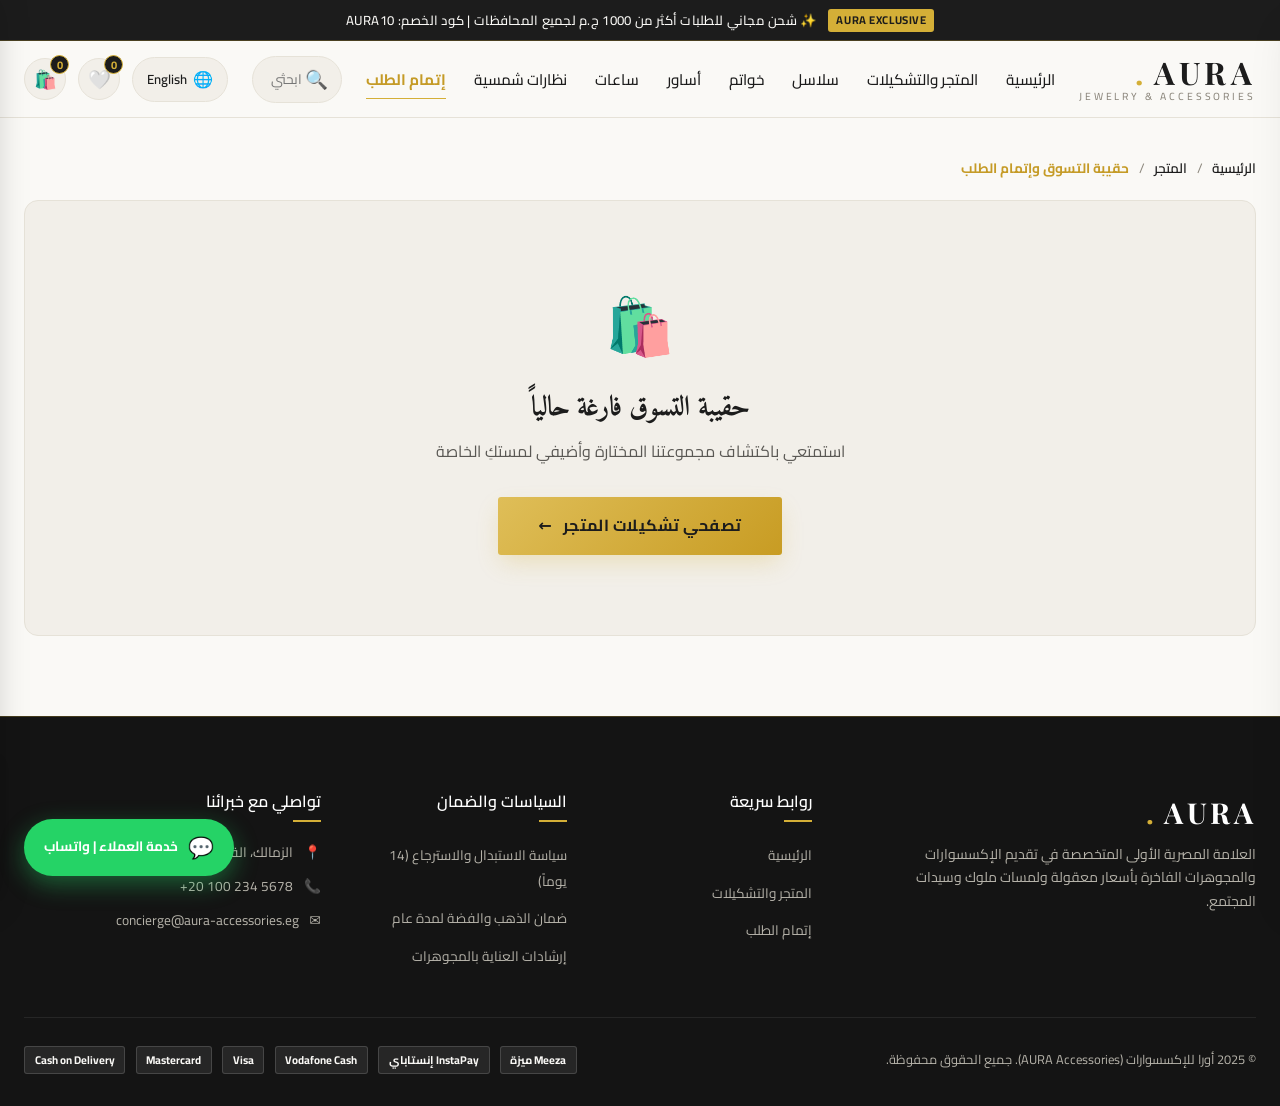
<file: checkout.html>
<!DOCTYPE html>
<html lang="ar" dir="rtl">
<head>
  <meta charset="UTF-8" />
  <meta name="viewport" content="width=device-width, initial-scale=1.0, maximum-scale=5.0" />
  <title>حقيبة التسوق وإتمام الطلب | AURA Accessories</title>
  
  <meta name="description" content="إتمام طلبك الفاخر من أورا للإكسسوارات والمجوهرات مع شحن سريع وتغليف ملكي مجاني لجميع محافظات مصر." />

  <!-- Preconnect to Google Fonts -->
  <link rel="preconnect" href="https://fonts.googleapis.com" />
  <link rel="preconnect" href="https://fonts.gstatic.com" crossorigin />
  <link href="https://fonts.googleapis.com/css2?family=Amiri:ital,wght@0,400;0,700;1,400&family=Cairo:wght@300;400;500;600;700;800&family=Inter:wght@400;500;600;700&family=Playfair+Display:ital,wght@0,500;0,600;0,700;1,400&display=swap" rel="stylesheet" />

  <!-- Main Luxury Stylesheet -->
  <link rel="stylesheet" href="style.css" />
</head>
<body dir="rtl" data-page="checkout">

  <!-- ========================================================================
       1. Top Announcement Bar
       ======================================================================== -->
  <div class="announcement-bar">
    <div class="container announcement-content">
      <span class="announcement-tag">AURA EXCLUSIVE</span>
      <span data-i18n="announcement">✨ شحن مجاني للطلبات أكثر من 1000 ج.م لجميع المحافظات | كود الخصم: AURA10</span>
    </div>
  </div>

  <!-- ========================================================================
       2. Sticky Luxury Header & Navigation
       ======================================================================== -->
  <header class="header-wrapper">
    <div class="container header-main">
      
      <button class="action-btn mobile-toggle" id="mobile-menu-btn" aria-label="Open Menu">
        <span>☰</span>
      </button>

      <!-- Brand Logo -->
      <a href="index.html" class="logo-container">
        <span class="logo-brand">AURA<span>.</span></span>
        <span class="logo-sub">JEWELRY & ACCESSORIES</span>
      </a>

      <!-- Desktop Navigation Categories -->
      <nav>
        <ul class="nav-categories">
          <li><a href="index.html" class="nav-link" data-i18n="navHome">الرئيسية</a></li>
          <li><a href="shop.html" class="nav-link" data-i18n="navCatalog">المتجر والتشكيلات</a></li>
          <li><a href="shop.html?cat=necklaces" class="nav-link" data-i18n="navNecklaces">سلاسل</a></li>
          <li><a href="shop.html?cat=rings" class="nav-link" data-i18n="navRings">خواتم</a></li>
          <li><a href="shop.html?cat=bracelets" class="nav-link" data-i18n="navBracelets">أساور</a></li>
          <li><a href="shop.html?cat=watches" class="nav-link" data-i18n="navWatches">ساعات</a></li>
          <li><a href="shop.html?cat=sunglasses" class="nav-link" data-i18n="navSunglasses">نظارات شمسية</a></li>
          <li><a href="checkout.html" class="nav-link active" data-i18n="navCheckout" style="color: var(--color-gold-hover); font-weight: 700;">إتمام الطلب</a></li>
        </ul>
      </nav>

      <!-- Search Bar -->
      <div class="header-search">
        <div class="search-input-wrap">
          <input 
            type="text" 
            id="header-search-input" 
            class="search-input" 
            placeholder="ابحثي عن قطعة أحلامك..." 
            data-i18n-placeholder="searchPlaceholder" 
            autocomplete="off" 
          />
          <span class="search-icon">🔍</span>
        </div>
        <div class="search-results-dropdown" id="search-results-dropdown"></div>
      </div>

      <!-- Action Utilities -->
      <div class="header-actions">
        <button class="lang-switcher" id="lang-switch-btn" title="Toggle Language">
          <span class="lang-flag">🌐</span>
          <span id="lang-btn-text">English</span>
        </button>

        <button class="action-btn" id="wishlist-trigger-btn" title="قائمة أمنياتكِ">
          <span>🤍</span>
          <span class="badge-counter" id="wishlist-counter">0</span>
        </button>

        <button class="action-btn" id="cart-trigger-btn" title="حقيبة التسوق">
          <span>🛍️</span>
          <span class="badge-counter" id="cart-counter">0</span>
        </button>
      </div>

    </div>
  </header>

  <!-- Mobile Navigation Drawer -->
  <aside class="mobile-nav-drawer" id="mobile-nav-drawer">
    <div class="mobile-nav-header">
      <div class="logo-brand">AURA<span>.</span></div>
      <button class="close-btn" id="mobile-nav-close">✕</button>
    </div>
    
    <div class="search-input-wrap" style="width: 100%;">
      <input type="text" id="mobile-search-input" class="search-input" placeholder="ابحثي عن قطعة أحلامك..." />
      <span class="search-icon">🔍</span>
    </div>

    <ul class="mobile-nav-list">
      <li><a href="index.html" class="mobile-nav-link" data-i18n="navHome">الرئيسية <span>←</span></a></li>
      <li><a href="shop.html" class="mobile-nav-link" data-i18n="navCatalog">المتجر والتشكيلات <span>←</span></a></li>
      <li><a href="shop.html?cat=necklaces" class="mobile-nav-link" data-i18n="navNecklaces">سلاسل <span>←</span></a></li>
      <li><a href="shop.html?cat=rings" class="mobile-nav-link" data-i18n="navRings">خواتم <span>←</span></a></li>
      <li><a href="shop.html?cat=bracelets" class="mobile-nav-link" data-i18n="navBracelets">أساور <span>←</span></a></li>
      <li><a href="shop.html?cat=watches" class="mobile-nav-link" data-i18n="navWatches">ساعات <span>←</span></a></li>
      <li><a href="shop.html?cat=sunglasses" class="mobile-nav-link" data-i18n="navSunglasses">نظارات شمسية <span>←</span></a></li>
      <li><a href="checkout.html" class="mobile-nav-link" data-i18n="navCheckout" style="color: var(--color-gold-hover); font-weight: 700;">إتمام الطلب <span>←</span></a></li>
    </ul>

    <div style="margin-top: auto; padding-top: 1.5rem; border-top: 1px solid var(--color-sand-border);">
      <button class="btn-primary" id="mobile-cart-trigger" style="width: 100%; justify-content: center;">
        <span>🛍️ حقيبة التسوق (<span id="mobile-cart-counter">0</span>)</span>
      </button>
    </div>
  </aside>

  <!-- ========================================================================
       3. Main Checkout Page Container
       ======================================================================== -->
  <main class="container" style="padding-top: 2.5rem; padding-bottom: 5rem;" id="full-checkout-page">
    
    <!-- Breadcrumb -->
    <nav style="font-size: 0.85rem; color: var(--color-charcoal-light); margin-bottom: 1.25rem;">
      <a href="index.html" style="color: var(--color-charcoal); font-weight: 600;">الرئيسية</a>
      <span style="margin: 0 0.4rem;">/</span>
      <a href="shop.html" style="color: var(--color-charcoal); font-weight: 600;">المتجر</a>
      <span style="margin: 0 0.4rem;">/</span>
      <span style="color: var(--color-gold-hover); font-weight: 700;">حقيبة التسوق وإتمام الطلب</span>
    </nav>

    <!-- Empty State -->
    <div id="checkout-empty-state" style="display: none; text-align: center; padding: 5rem 1rem; background: var(--color-surface-card); border-radius: var(--radius-lg); border: 1px solid var(--color-sand-border);">
      <div style="font-size: 3.5rem; margin-bottom: 1rem;">🛍️</div>
      <h2 class="heading-serif" style="font-size: 1.75rem; margin-bottom: 0.5rem;" data-i18n="cartEmpty">حقيبة التسوق فارغة حالياً</h2>
      <p style="color: var(--color-charcoal-muted); margin-bottom: 2rem;" data-i18n="cartEmptyDesc">استمتعي باكتشاف مجموعتنا المختارة وأضيفي لمستكِ الخاصة</p>
      <a href="shop.html" class="btn-primary" style="padding: 1rem 2.5rem; font-size: 1rem; text-decoration: none;">
        <span>تصفحي تشكيلات المتجر</span>
        <span>←</span>
      </a>
    </div>

    <!-- Active Checkout Grid -->
    <div id="checkout-content-grid" style="display: grid; grid-template-columns: 1fr 380px; gap: 2.5rem; align-items: start;">
      
      <!-- Left Column: Cart Items Table + Delivery & Payment Form -->
      <div>
        
        <!-- Cart Items Box -->
        <div style="background: var(--color-surface-white); border: 1px solid var(--color-sand-border); border-radius: var(--radius-md); padding: 1.75rem; margin-bottom: 2rem; box-shadow: var(--shadow-sm);">
          <div style="display: flex; justify-content: space-between; align-items: center; margin-bottom: 1.25rem; border-bottom: 1px solid var(--color-sand-border); padding-bottom: 0.75rem;">
            <h3 class="heading-serif" style="font-size: 1.35rem; color: var(--color-charcoal);">1. مراجعة محتويات حقيبة التسوق</h3>
            <a href="shop.html" style="font-size: 0.85rem; color: var(--color-gold-hover); font-weight: 600; text-decoration: underline;">+ إضافة قطع أخرى</a>
          </div>

          <table style="width: 100%; border-collapse: collapse;">
            <thead>
              <tr style="border-bottom: 1px solid var(--color-sand-border); font-size: 0.8rem; color: var(--color-charcoal-light);">
                <th style="text-align: start; padding-bottom: 0.5rem;">القطعة</th>
                <th style="text-align: center; padding-bottom: 0.5rem;">الكمية</th>
                <th style="text-align: end; padding-bottom: 0.5rem;">الإجمالي</th>
                <th style="text-align: end; padding-bottom: 0.5rem;"></th>
              </tr>
            </thead>
            <tbody id="checkout-table-body">
              <!-- Rendered dynamically by app.js -->
            </tbody>
          </table>

          <!-- Promo Code Form Inside Checkout -->
          <div style="margin-top: 1.5rem; padding-top: 1.25rem; border-top: 1px dashed var(--color-sand-border); display: flex; gap: 0.65rem; max-width: 420px;">
            <input 
              type="text" 
              id="page-promo-input" 
              class="promo-input" 
              placeholder="كود الخصم (AURA10)" 
              data-i18n-placeholder="promoCodePlaceholder" 
              style="padding: 0.65rem 1rem;"
            />
            <button class="promo-apply-btn" id="page-apply-promo-btn" style="padding: 0.65rem 1.5rem;">تطبيق</button>
          </div>
        </div>

        <!-- Form: Delivery Information -->
        <form id="page-checkout-form" style="background: var(--color-surface-white); border: 1px solid var(--color-sand-border); border-radius: var(--radius-md); padding: 2rem; box-shadow: var(--shadow-sm);">
          
          <h3 class="heading-serif" style="font-size: 1.35rem; color: var(--color-charcoal); margin-bottom: 1.25rem; border-bottom: 1px solid var(--color-sand-border); padding-bottom: 0.75rem;">
            2. عنوان التوصيل وبيانات المستلم (في مصر)
          </h3>

          <div style="display: grid; grid-template-columns: 1fr 1fr; gap: 1rem; margin-bottom: 1rem;">
            <div class="form-group">
              <label class="form-label" data-i18n="fullNameLabel">الاسم ثلاثي *</label>
              <input type="text" id="page-checkout-name" class="form-input" placeholder="مثال: نورا أحمد حسن" required />
            </div>

            <div class="form-group">
              <label class="form-label" data-i18n="phoneLabel">رقم الهاتف المحمول (واتساب) *</label>
              <input type="tel" id="page-checkout-phone" class="form-input" placeholder="010XXXXXXXX أو 011 / 012 / 015" required />
            </div>
          </div>

          <div class="form-group">
            <label class="form-label" data-i18n="governorateLabel">المحافظة (حساب رسوم وموعد الشحن التلقائي) *</label>
            <select id="page-checkout-governorate" class="form-select" required>
              <!-- Dynamic Governorates -->
            </select>
          </div>

          <div class="form-group">
            <label class="form-label" data-i18n="addressLabel">العنوان بالتفصيل *</label>
            <textarea id="page-checkout-address" class="form-textarea" placeholder="اسم المنطقة أو الحي، اسم الشارع، رقم العمارة، رقم الشقة أو الطابق، وأقرب علامة مميزة" required></textarea>
          </div>

          <!-- Royal Gift Packaging Box -->
          <div style="background: var(--color-surface-card); padding: 1.25rem; border-radius: var(--radius-sm); border: 1px solid var(--color-sand-border); margin: 1.5rem 0;">
            <h4 class="checkout-step-title" style="margin-bottom: 0.5rem;">
              <span>🎁</span> تغليف الهدايا الملكي المجاني
            </h4>
            <label style="display: flex; align-items: center; gap: 0.65rem; font-size: 0.9rem; font-weight: 600; cursor: pointer;">
              <input type="checkbox" id="page-checkout-gift-box" checked style="accent-color: var(--color-gold);" />
              <span>أريد تغليف هدايا ملكي مجاناً في كيس أورا المخملي مع بطاقة إهداء</span>
            </label>
            <div style="margin-top: 0.75rem;">
              <input type="text" id="page-checkout-gift-msg" class="form-input" placeholder="رسالة الإهداء (تُكتب بخط عربي يدوي راقٍ)..." />
            </div>
          </div>

          <!-- Payment Methods -->
          <h3 class="heading-serif" style="font-size: 1.35rem; color: var(--color-charcoal); margin: 1.5rem 0 1rem; border-bottom: 1px solid var(--color-sand-border); padding-bottom: 0.75rem;">
            3. طريقة الدفع المفضلة
          </h3>

          <div class="payment-methods-grid">
            <div class="payment-method-card active">
              <input type="radio" name="paymentMethod" value="cod" class="payment-radio" checked />
              <div class="payment-info">
                <h5 data-i18n="paymentCod">الدفع عند الاستلام (Cash on Delivery)</h5>
                <p data-i18n="paymentCodDesc">ادفعي نقداً لمندوب الشحن عند استلام وفحص طلبيتكِ بعناية</p>
              </div>
            </div>

            <div class="payment-method-card">
              <input type="radio" name="paymentMethod" value="instapay" class="payment-radio" />
              <div class="payment-info">
                <h5 data-i18n="paymentInstapay">إنستاباي / فودافون كاش (InstaPay / E-Wallet)</h5>
                <p data-i18n="paymentInstapayDesc">تحويل فوري بدون رسوم لحساب أورا المعتمد: aura@instapay أو 01012345678</p>
              </div>
            </div>

            <div class="payment-method-card">
              <input type="radio" name="paymentMethod" value="card" class="payment-radio" />
              <div class="payment-info">
                <h5 data-i18n="paymentCard">بطاقة بنكية (Visa / MasterCard / ميزة)</h5>
                <p data-i18n="paymentCardDesc">دفع مشفر وآمن بالكامل يدعم جميع البنوك المصرية</p>
              </div>
            </div>
          </div>

          <!-- Submit Order Button -->
          <button type="submit" class="btn-primary" style="width: 100%; margin-top: 2rem; padding: 1.1rem; font-size: 1.1rem; justify-content: center;">
            <span>👑</span>
            <span>تأكيد الطلب الفاخر الآن</span>
          </button>
        </form>

      </div>

      <!-- Right Column: Order Financial Summary -->
      <div>
        <div style="background: var(--color-surface-white); border: 1px solid var(--color-sand-border); border-radius: var(--radius-md); padding: 1.75rem; box-shadow: var(--shadow-sm); position: sticky; top: 100px;">
          <h4 class="heading-serif" style="font-size: 1.25rem; margin-bottom: 1.25rem; padding-bottom: 0.5rem; border-bottom: 1px solid var(--color-sand-border);">
            ملخص الحساب
          </h4>

          <div class="totals-row">
            <span data-i18n="subtotal">المجموع الفرعي:</span>
            <span id="page-checkout-subtotal">0 ج.م</span>
          </div>

          <div class="totals-row" id="page-checkout-discount-row" style="display: none; color: var(--color-success); font-weight: 600;">
            <span data-i18n="discount">خصم الكوبون:</span>
            <span id="page-checkout-discount">-0 ج.م</span>
          </div>

          <div class="totals-row">
            <span data-i18n="shipping">رسوم التوصيل للمحافظة:</span>
            <span id="page-checkout-shipping">45 ج.م</span>
          </div>

          <div class="totals-row final" style="font-size: 1.35rem; margin-top: 1rem;">
            <span data-i18n="total">الإجمالي النهائي:</span>
            <span id="page-checkout-total" style="color: var(--color-gold-hover);">0 ج.م</span>
          </div>

          <!-- Trust Badges List -->
          <div style="margin-top: 2rem; padding-top: 1.5rem; border-top: 1px solid var(--color-sand-border); display: flex; flex-direction: column; gap: 0.85rem; font-size: 0.8rem; color: var(--color-charcoal-muted);">
            <div style="display: flex; align-items: center; gap: 0.5rem;">
              <span>🛡️</span>
              <span>ضمان شامل ضد تغير اللون والعيوب لمدة عام كامل</span>
            </div>
            <div style="display: flex; align-items: center; gap: 0.5rem;">
              <span>🔄</span>
              <span>استرجاع واستبدال مجاني خلال 14 يوماً وفق القانون المصري</span>
            </div>
            <div style="display: flex; align-items: center; gap: 0.5rem;">
              <span>🔒</span>
              <span>حماية وتشفير تام لكافة بياناتك ومعلوماتك الشخصية</span>
            </div>
          </div>
        </div>
      </div>

    </div>

  </main>

  <!-- ========================================================================
       4. Footer
       ======================================================================== -->
  <footer class="footer-main">
    <div class="container">
      <div class="footer-grid">
        <div class="footer-brand">
          <h3 class="logo-brand">AURA<span>.</span></h3>
          <p data-i18n="footerBrandDesc">
            العلامة المصرية الأولى المتخصصة في تقديم الإكسسوارات والمجوهرات الفاخرة بأسعار معقولة ولمسات ملوك وسيدات المجتمع.
          </p>
        </div>

        <div class="footer-col">
          <h4 data-i18n="footerQuickLinks">روابط سريعة</h4>
          <ul class="footer-links">
            <li><a href="index.html" data-i18n="navHome">الصفحة الرئيسية</a></li>
            <li><a href="shop.html" data-i18n="navCatalog">المتجر والتشكيلات</a></li>
            <li><a href="checkout.html" data-i18n="navCheckout">إتمام الطلب والدفع</a></li>
          </ul>
        </div>

        <div class="footer-col">
          <h4 data-i18n="footerPolicies">السياسات والضمان</h4>
          <ul class="footer-links">
            <li><a href="#">سياسة الاستبدال والاسترجاع (14 يوماً)</a></li>
            <li><a href="#">ضمان الذهب والفضة لمدة عام</a></li>
            <li><a href="#">إرشادات العناية بالمجوهرات</a></li>
          </ul>
        </div>

        <div class="footer-col">
          <h4 data-i18n="footerContact">تواصلي مع خبرائنا</h4>
          <div class="footer-contact-item">
            <span>📍</span>
            <span data-i18n="footerAddress">الزمالك، القاهرة، جمهورية مصر العربية</span>
          </div>
          <div class="footer-contact-item">
            <span>📞</span>
            <span dir="ltr" data-i18n="footerPhone">+20 100 234 5678</span>
          </div>
          <div class="footer-contact-item">
            <span>✉️</span>
            <span data-i18n="footerEmail">concierge@aura-accessories.eg</span>
          </div>
        </div>
      </div>

      <div class="footer-bottom">
        <p data-i18n="footerCopyright">© 2025 أورا للإكسسوارات (AURA Accessories). جميع الحقوق محفوظة.</p>
        <div class="payment-badges-row">
          <span class="pay-badge">Meeza ميزة</span>
          <span class="pay-badge">InstaPay إنستاباي</span>
          <span class="pay-badge">Vodafone Cash</span>
          <span class="pay-badge">Visa</span>
          <span class="pay-badge">Mastercard</span>
          <span class="pay-badge">Cash on Delivery</span>
        </div>
      </div>
    </div>
  </footer>

  <!-- Universal Backdrops and Drawer -->
  <aside class="cart-drawer" id="cart-drawer" aria-label="Shopping Cart">
    <div class="cart-header">
      <h3 class="cart-title">
        <span>🛍️</span>
        <span data-i18n="cartTitle">حقيبة التسوق</span>
      </h3>
      <button class="close-btn" id="cart-close-btn" aria-label="Close cart">✕</button>
    </div>
    <div class="free-shipping-bar">
      <div class="shipping-msg" id="free-shipping-msg">أنتِ على بعد 250 ج.م من الشحن المجاني!</div>
      <div class="progress-track"><div class="progress-fill" id="free-shipping-progress" style="width: 60%;"></div></div>
    </div>
    <div class="cart-items-body" id="cart-items-body"></div>
    <div class="cart-footer">
      <div class="totals-row"><span data-i18n="total">الإجمالي:</span><span id="cart-total">0 ج.م</span></div>
      <a href="checkout.html" class="btn-checkout-drawer" style="text-decoration: none;"><span>🔒</span><span>إتمام الطلب</span></a>
    </div>
  </aside>
  
  <div class="drawer-backdrop" id="drawer-backdrop"></div>
  <div class="drawer-backdrop" id="modal-backdrop"></div>

  <!-- Floating WhatsApp & Notifications -->
  <a 
    href="https://wa.me/201002345678?text=مرحباً%20أورا%20للإكسسوارات،%20أود%20المساعدة%20في%20إتمام%20الطلب" 
    target="_blank" 
    class="floating-whatsapp" 
    id="whatsapp-concierge" 
    aria-label="WhatsApp Concierge"
  >
    <span style="font-size: 1.3rem;">💬</span>
    <span data-i18n="conciergeBtn">خدمة العملاء | واتساب</span>
  </a>

  <div class="toast-container" id="toast-container"></div>

  <!-- Scripts -->
  <script src="data.js"></script>
  <script src="app.js"></script>

</body>
</html>
</file>
<file: style.css>
/* ==========================================================================
   AURA Accessories (أورا للإكسسوارات) - Luxury E-Commerce Design System
   Color Palette: Warm Off-White (#FAF9F6), Deep Charcoal (#1C1C1C), 
   Champagne Gold (#D4AF37), Soft Beige (#F2EFE9), Muted Sand (#E6E2D8)
   ========================================================================== */

:root {
  --color-canvas: #FAF9F6;
  --color-canvas-rgb: 250, 249, 246;
  --color-surface-card: #F2EFE9;
  --color-surface-hover: #EBE7DF;
  --color-surface-container: #EFEEEB;
  --color-surface-white: #FFFFFF;
  
  --color-charcoal: #1C1C1C;
  --color-charcoal-muted: #5A5854;
  --color-charcoal-light: #8C877D;
  
  --color-gold: #D4AF37;
  --color-gold-hover: #C59B27;
  --color-gold-soft: #F5ECCE;
  --color-gold-glow: rgba(212, 175, 55, 0.25);
  --color-gold-gradient: linear-gradient(135deg, #DFBE58 0%, #C89C23 100%);
  
  --color-sand-border: #E6E2D8;
  --color-sand-light: #F7F5F0;
  
  --color-success: #2E7D32;
  --color-danger: #C62828;
  
  --font-serif-ar: 'Amiri', 'Playfair Display', serif;
  --font-serif-en: 'Playfair Display', Georgia, serif;
  --font-sans-ar: 'Cairo', system-ui, sans-serif;
  --font-sans-en: 'Inter', system-ui, sans-serif;
  
  --shadow-sm: 0 2px 8px rgba(28, 28, 28, 0.04);
  --shadow-md: 0 8px 24px -4px rgba(28, 28, 28, 0.06), 0 2px 6px -1px rgba(28, 28, 28, 0.02);
  --shadow-lg: 0 20px 40px -8px rgba(28, 28, 28, 0.08), 0 4px 12px -2px rgba(28, 28, 28, 0.03);
  --shadow-gold: 0 10px 25px -4px rgba(212, 175, 55, 0.28);
  
  --radius-xs: 3px;
  --radius-sm: 5px;
  --radius-md: 8px;
  --radius-lg: 14px;
  --radius-full: 9999px;
  
  --transition-fast: 0.2s cubic-bezier(0.16, 1, 0.3, 1);
  --transition-smooth: 0.35s cubic-bezier(0.16, 1, 0.3, 1);
  --transition-slow: 0.6s cubic-bezier(0.16, 1, 0.3, 1);
  
  --max-width: 1380px;
}

/* Base Styles & Resets */
*, *::before, *::after {
  box-sizing: border-box;
  margin: 0;
  padding: 0;
}

html {
  scroll-behavior: smooth;
  font-size: 16px;
  -webkit-text-size-adjust: 100%;
}

body {
  background-color: var(--color-canvas);
  color: var(--color-charcoal);
  min-height: 100vh;
  line-height: 1.6;
  overflow-x: hidden;
  position: relative;
  transition: background-color var(--transition-smooth);
}

/* Typography per Direction */
body[dir="rtl"] {
  font-family: var(--font-sans-ar);
}

body[dir="ltr"] {
  font-family: var(--font-sans-en);
}

.heading-serif {
  letter-spacing: -0.015em;
}

body[dir="rtl"] .heading-serif {
  font-family: var(--font-serif-ar);
  font-weight: 700;
}

body[dir="ltr"] .heading-serif {
  font-family: var(--font-serif-en);
  font-weight: 600;
}

a {
  color: inherit;
  text-decoration: none;
  transition: color var(--transition-fast);
}

button {
  cursor: pointer;
  border: none;
  background: none;
  font-family: inherit;
  outline: none;
  transition: all var(--transition-fast);
}

input, select, textarea {
  font-family: inherit;
  outline: none;
}

img {
  max-width: 100%;
  height: auto;
  display: block;
}

.container {
  width: 100%;
  max-width: var(--max-width);
  margin-left: auto;
  margin-right: auto;
  padding-left: 1.5rem;
  padding-right: 1.5rem;
}

@media (max-width: 768px) {
  .container {
    padding-left: 1rem;
    padding-right: 1rem;
  }
}

/* Custom Scrollbar */
::-webkit-scrollbar {
  width: 7px;
  height: 7px;
}
::-webkit-scrollbar-track {
  background: var(--color-canvas);
}
::-webkit-scrollbar-thumb {
  background: #D8D3C8;
  border-radius: var(--radius-full);
}
::-webkit-scrollbar-thumb:hover {
  background: var(--color-gold);
}

/* ==========================================================================
   Announcement Bar
   ========================================================================== */
.announcement-bar {
  background: var(--color-charcoal);
  color: var(--color-canvas);
  font-size: 0.825rem;
  padding: 0.55rem 1rem;
  text-align: center;
  position: relative;
  z-index: 50;
  border-bottom: 1px solid rgba(212, 175, 55, 0.25);
  overflow: hidden;
}

.announcement-content {
  display: flex;
  align-items: center;
  justify-content: center;
  gap: 0.75rem;
  font-weight: 500;
  letter-spacing: 0.02em;
}

.announcement-tag {
  background: var(--color-gold);
  color: var(--color-charcoal);
  padding: 0.15rem 0.5rem;
  border-radius: var(--radius-xs);
  font-size: 0.7rem;
  font-weight: 700;
  letter-spacing: 0.05em;
  text-transform: uppercase;
}

/* ==========================================================================
   Header & Sticky Navigation
   ========================================================================== */
.header-wrapper {
  position: sticky;
  top: 0;
  z-index: 40;
  background: rgba(250, 249, 246, 0.94);
  backdrop-filter: blur(14px);
  -webkit-backdrop-filter: blur(14px);
  border-bottom: 1px solid var(--color-sand-border);
  transition: all var(--transition-smooth);
}

.header-scrolled {
  box-shadow: var(--shadow-sm);
  background: rgba(250, 249, 246, 0.98);
}

.header-main {
  display: flex;
  align-items: center;
  justify-content: space-between;
  height: 76px;
  gap: 1.5rem;
}

/* Logo */
.logo-container {
  display: flex;
  flex-direction: column;
  align-items: flex-start;
  text-decoration: none;
  line-height: 1;
}

body[dir="rtl"] .logo-container {
  align-items: flex-start;
}

.logo-brand {
  font-family: var(--font-serif-en);
  font-size: 1.95rem;
  font-weight: 700;
  letter-spacing: 0.14em;
  color: var(--color-charcoal);
  text-transform: uppercase;
  display: flex;
  align-items: center;
  gap: 0.4rem;
}

.logo-brand span {
  color: var(--color-gold);
}

.logo-sub {
  font-size: 0.65rem;
  text-transform: uppercase;
  letter-spacing: 0.28em;
  color: var(--color-charcoal-light);
  margin-top: 3px;
  font-weight: 500;
}

/* Navigation Links */
.nav-categories {
  display: flex;
  align-items: center;
  gap: 1.75rem;
  list-style: none;
}

.nav-link {
  font-size: 0.95rem;
  font-weight: 500;
  color: var(--color-charcoal);
  position: relative;
  padding: 0.35rem 0;
  transition: color var(--transition-fast);
}

.nav-link::after {
  content: '';
  position: absolute;
  bottom: 0;
  left: 0;
  width: 0;
  height: 1.5px;
  background: var(--color-gold);
  transition: width var(--transition-smooth);
}

.nav-link:hover {
  color: var(--color-gold);
}

.nav-link:hover::after,
.nav-link.active::after {
  width: 100%;
}

/* Search Bar in Header */
.header-search {
  position: relative;
  flex: 1;
  max-width: 320px;
}

.search-input-wrap {
  position: relative;
  display: flex;
  align-items: center;
}

.search-input {
  width: 100%;
  padding: 0.6rem 2.4rem 0.6rem 1rem;
  background: var(--color-surface-card);
  border: 1px solid var(--color-sand-border);
  border-radius: var(--radius-full);
  font-size: 0.85rem;
  color: var(--color-charcoal);
  transition: all var(--transition-fast);
}

body[dir="rtl"] .search-input {
  padding: 0.6rem 2.4rem 0.6rem 1rem;
}

body[dir="ltr"] .search-input {
  padding: 0.6rem 1rem 0.6rem 2.4rem;
}

.search-input:focus {
  border-color: var(--color-gold);
  background: var(--color-surface-white);
  box-shadow: 0 0 0 3px rgba(212, 175, 55, 0.15);
}

.search-icon {
  position: absolute;
  color: var(--color-charcoal-light);
  font-size: 1.15rem;
  pointer-events: none;
}

body[dir="rtl"] .search-icon {
  right: 0.85rem;
}

body[dir="ltr"] .search-icon {
  left: 0.85rem;
}

/* Live Search Results Dropdown */
.search-results-dropdown {
  position: absolute;
  top: calc(100% + 8px);
  left: 0;
  right: 0;
  background: var(--color-surface-white);
  border: 1px solid var(--color-sand-border);
  border-radius: var(--radius-md);
  box-shadow: var(--shadow-lg);
  max-height: 380px;
  overflow-y: auto;
  z-index: 100;
  display: none;
}

.search-results-dropdown.active {
  display: block;
}

.search-result-item {
  display: flex;
  align-items: center;
  gap: 0.85rem;
  padding: 0.65rem 0.9rem;
  border-bottom: 1px solid var(--color-sand-light);
  cursor: pointer;
  transition: background var(--transition-fast);
}

.search-result-item:hover {
  background: var(--color-surface-card);
}

.search-result-thumb {
  width: 44px;
  height: 44px;
  border-radius: var(--radius-xs);
  object-fit: cover;
  background: var(--color-surface-card);
}

.search-result-info {
  flex: 1;
  min-width: 0;
}

.search-result-name {
  font-size: 0.85rem;
  font-weight: 600;
  color: var(--color-charcoal);
  white-space: nowrap;
  overflow: hidden;
  text-overflow: ellipsis;
}

.search-result-price {
  font-size: 0.8rem;
  font-weight: 600;
  color: var(--color-gold-hover);
}

/* Header Action Buttons */
.header-actions {
  display: flex;
  align-items: center;
  gap: 0.75rem;
}

.action-btn {
  position: relative;
  width: 42px;
  height: 42px;
  display: flex;
  align-items: center;
  justify-content: center;
  border-radius: var(--radius-full);
  background: var(--color-surface-card);
  border: 1px solid var(--color-sand-border);
  color: var(--color-charcoal);
  font-size: 1.15rem;
  transition: all var(--transition-fast);
}

.action-btn:hover {
  background: var(--color-surface-white);
  border-color: var(--color-gold);
  color: var(--color-gold-hover);
  transform: translateY(-2px);
  box-shadow: var(--shadow-sm);
}

.badge-counter {
  position: absolute;
  top: -4px;
  right: -4px;
  background: var(--color-charcoal);
  color: var(--color-gold);
  border: 1px solid var(--color-gold);
  font-size: 0.7rem;
  font-weight: 700;
  min-width: 19px;
  height: 19px;
  border-radius: var(--radius-full);
  display: flex;
  align-items: center;
  justify-content: center;
  padding: 0 4px;
  transition: transform var(--transition-fast);
}

body[dir="ltr"] .badge-counter {
  right: -4px;
}

.action-btn:hover .badge-counter {
  background: var(--color-gold);
  color: var(--color-charcoal);
}

/* Language Switcher Pill */
.lang-switcher {
  display: flex;
  align-items: center;
  gap: 0.4rem;
  background: var(--color-surface-card);
  border: 1px solid var(--color-sand-border);
  padding: 0.4rem 0.85rem;
  border-radius: var(--radius-full);
  font-size: 0.825rem;
  font-weight: 600;
  color: var(--color-charcoal);
  transition: all var(--transition-fast);
}

.lang-switcher:hover {
  border-color: var(--color-gold);
  background: var(--color-surface-white);
  color: var(--color-gold-hover);
}

.lang-flag {
  font-size: 1rem;
}

/* Mobile Nav Toggle */
.mobile-toggle {
  display: none;
}

@media (max-width: 1024px) {
  .nav-categories {
    display: none;
  }
  .header-search {
    display: none;
  }
  .mobile-toggle {
    display: flex;
  }
}

/* Mobile Nav Drawer */
.mobile-nav-drawer {
  position: fixed;
  top: 0;
  bottom: 0;
  width: 290px;
  background: var(--color-canvas);
  z-index: 100;
  box-shadow: var(--shadow-lg);
  padding: 2rem 1.5rem;
  display: flex;
  flex-direction: column;
  gap: 1.5rem;
  transition: transform var(--transition-smooth);
}

body[dir="rtl"] .mobile-nav-drawer {
  right: 0;
  transform: translateX(100%);
}
body[dir="ltr"] .mobile-nav-drawer {
  left: 0;
  transform: translateX(-100%);
}

.mobile-nav-drawer.active {
  transform: translateX(0);
}

.mobile-nav-header {
  display: flex;
  justify-content: space-between;
  align-items: center;
  padding-bottom: 1rem;
  border-bottom: 1px solid var(--color-sand-border);
}

.mobile-nav-list {
  list-style: none;
  display: flex;
  flex-direction: column;
  gap: 1rem;
}

.mobile-nav-link {
  font-size: 1.05rem;
  font-weight: 600;
  color: var(--color-charcoal);
  display: flex;
  align-items: center;
  justify-content: space-between;
  padding: 0.5rem 0;
}

.mobile-nav-link:hover {
  color: var(--color-gold);
}

/* ==========================================================================
   Hero Section
   ========================================================================== */
.hero-section {
  position: relative;
  padding: 3rem 0 4rem;
  overflow: hidden;
}

.hero-banner-card {
  position: relative;
  min-height: 520px;
  border-radius: var(--radius-lg);
  overflow: hidden;
  display: flex;
  align-items: center;
  background: var(--color-charcoal);
  box-shadow: var(--shadow-lg);
  border: 1px solid rgba(212, 175, 55, 0.2);
}

.hero-bg-img {
  position: absolute;
  inset: 0;
  width: 100%;
  height: 100%;
  object-fit: cover;
  object-position: center 25%;
  opacity: 0.55;
  transition: transform 12s ease;
}

.hero-banner-card:hover .hero-bg-img {
  transform: scale(1.04);
}

.hero-overlay {
  position: absolute;
  inset: 0;
  background: linear-gradient(to top, rgba(28, 28, 28, 0.95) 0%, rgba(28, 28, 28, 0.6) 45%, rgba(28, 28, 28, 0.3) 100%);
}

body[dir="rtl"] .hero-overlay {
  background: linear-gradient(90deg, rgba(28, 28, 28, 0.3) 0%, rgba(28, 28, 28, 0.75) 50%, rgba(28, 28, 28, 0.96) 100%);
}

body[dir="ltr"] .hero-overlay {
  background: linear-gradient(270deg, rgba(28, 28, 28, 0.3) 0%, rgba(28, 28, 28, 0.75) 50%, rgba(28, 28, 28, 0.96) 100%);
}

.hero-content {
  position: relative;
  z-index: 10;
  max-width: 650px;
  padding: 4rem;
  color: var(--color-canvas);
}

@media (max-width: 768px) {
  .hero-banner-card {
    min-height: 440px;
  }
  .hero-content {
    padding: 2.25rem 1.5rem;
  }
  body[dir="rtl"] .hero-overlay,
  body[dir="ltr"] .hero-overlay {
    background: linear-gradient(to top, rgba(28, 28, 28, 0.96) 15%, rgba(28, 28, 28, 0.65) 60%, rgba(28, 28, 28, 0.4) 100%);
  }
}

.hero-badge {
  display: inline-flex;
  align-items: center;
  gap: 0.5rem;
  padding: 0.35rem 0.9rem;
  background: rgba(212, 175, 55, 0.2);
  border: 1px solid var(--color-gold);
  border-radius: var(--radius-full);
  color: var(--color-gold-soft);
  font-size: 0.8rem;
  font-weight: 600;
  letter-spacing: 0.08em;
  margin-bottom: 1.25rem;
  backdrop-filter: blur(6px);
}

.hero-title {
  font-size: 3.25rem;
  line-height: 1.2;
  font-weight: 700;
  color: var(--color-surface-white);
  margin-bottom: 1.25rem;
  text-shadow: 0 2px 10px rgba(0, 0, 0, 0.4);
}

@media (max-width: 768px) {
  .hero-title {
    font-size: 2.15rem;
  }
}

.hero-subtitle {
  font-size: 1.05rem;
  line-height: 1.7;
  color: #D9D6CE;
  margin-bottom: 2.25rem;
  max-width: 540px;
}

.hero-cta-group {
  display: flex;
  align-items: center;
  gap: 1rem;
  flex-wrap: wrap;
}

.btn-primary {
  display: inline-flex;
  align-items: center;
  justify-content: center;
  gap: 0.65rem;
  padding: 0.95rem 2.25rem;
  background: var(--color-gold-gradient);
  color: var(--color-charcoal);
  font-size: 0.95rem;
  font-weight: 700;
  border-radius: var(--radius-xs);
  letter-spacing: 0.03em;
  box-shadow: var(--shadow-gold);
  transition: all var(--transition-fast);
}

.btn-primary:hover {
  transform: translateY(-2px);
  box-shadow: 0 14px 28px -4px rgba(212, 175, 55, 0.4);
}

.btn-outline {
  display: inline-flex;
  align-items: center;
  justify-content: center;
  gap: 0.5rem;
  padding: 0.95rem 1.85rem;
  background: rgba(255, 255, 255, 0.08);
  border: 1px solid rgba(255, 255, 255, 0.35);
  color: var(--color-surface-white);
  font-size: 0.95rem;
  font-weight: 600;
  border-radius: var(--radius-xs);
  backdrop-filter: blur(8px);
  transition: all var(--transition-fast);
}

.btn-outline:hover {
  background: rgba(255, 255, 255, 0.18);
  border-color: var(--color-gold);
  color: var(--color-gold);
}

/* ==========================================================================
   Trust / Value Proposition Bar
   ========================================================================== */
.trust-bar {
  display: grid;
  grid-template-columns: repeat(4, 1fr);
  gap: 1.25rem;
  margin-top: 2rem;
}

@media (max-width: 992px) {
  .trust-bar {
    grid-template-columns: repeat(2, 1fr);
  }
}

@media (max-width: 520px) {
  .trust-bar {
    grid-template-columns: 1fr;
  }
}

.trust-item {
  display: flex;
  align-items: center;
  gap: 1rem;
  padding: 1.15rem 1.25rem;
  background: var(--color-surface-card);
  border: 1px solid var(--color-sand-border);
  border-radius: var(--radius-md);
  transition: all var(--transition-fast);
}

.trust-item:hover {
  border-color: var(--color-gold);
  transform: translateY(-2px);
  box-shadow: var(--shadow-sm);
  background: var(--color-surface-white);
}

.trust-icon-box {
  width: 44px;
  height: 44px;
  border-radius: var(--radius-full);
  background: var(--color-gold-soft);
  color: var(--color-charcoal);
  display: flex;
  align-items: center;
  justify-content: center;
  font-size: 1.35rem;
  flex-shrink: 0;
}

.trust-info h4 {
  font-size: 0.9rem;
  font-weight: 700;
  color: var(--color-charcoal);
  margin-bottom: 2px;
}

.trust-info p {
  font-size: 0.775rem;
  color: var(--color-charcoal-muted);
}

/* ==========================================================================
   Section Headers
   ========================================================================== */
.section-header {
  text-align: center;
  margin-bottom: 2.75rem;
  position: relative;
}

.section-pretitle {
  display: inline-block;
  font-size: 0.8rem;
  font-weight: 700;
  text-transform: uppercase;
  letter-spacing: 0.18em;
  color: var(--color-gold-hover);
  margin-bottom: 0.5rem;
}

.section-title {
  font-size: 2.35rem;
  color: var(--color-charcoal);
  margin-bottom: 0.65rem;
}

.section-subtitle {
  font-size: 0.975rem;
  color: var(--color-charcoal-muted);
  max-width: 600px;
  margin: 0 auto;
}

.gold-divider {
  width: 50px;
  height: 2px;
  background: var(--color-gold);
  margin: 1rem auto 0;
  border-radius: var(--radius-full);
}

/* ==========================================================================
   Featured Categories Grid
   ========================================================================== */
.categories-section {
  padding: 3.5rem 0;
}

.categories-grid {
  display: grid;
  grid-template-columns: repeat(5, 1fr);
  gap: 1.25rem;
}

@media (max-width: 1024px) {
  .categories-grid {
    grid-template-columns: repeat(3, 1fr);
  }
}

@media (max-width: 640px) {
  .categories-grid {
    grid-template-columns: repeat(2, 1fr);
    gap: 0.85rem;
  }
}

.category-card {
  position: relative;
  border-radius: var(--radius-md);
  overflow: hidden;
  background: var(--color-surface-card);
  border: 1px solid var(--color-sand-border);
  aspect-ratio: 4/5;
  cursor: pointer;
  display: flex;
  flex-direction: column;
  justify-content: flex-end;
  padding: 1.25rem;
  box-shadow: var(--shadow-sm);
  transition: all var(--transition-smooth);
}

.category-card:hover {
  transform: translateY(-5px);
  border-color: var(--color-gold);
  box-shadow: var(--shadow-lg);
}

.category-img {
  position: absolute;
  inset: 0;
  width: 100%;
  height: 100%;
  object-fit: cover;
  transition: transform var(--transition-slow);
}

.category-card:hover .category-img {
  transform: scale(1.08);
}

.category-overlay {
  position: absolute;
  inset: 0;
  background: linear-gradient(to top, rgba(28, 28, 28, 0.88) 0%, rgba(28, 28, 28, 0.25) 55%, transparent 100%);
  transition: opacity var(--transition-fast);
}

.category-card:hover .category-overlay {
  background: linear-gradient(to top, rgba(28, 28, 28, 0.94) 0%, rgba(28, 28, 28, 0.35) 65%, transparent 100%);
}

.category-details {
  position: relative;
  z-index: 5;
  color: var(--color-surface-white);
  transition: transform var(--transition-fast);
}

.category-name {
  font-size: 1.15rem;
  font-weight: 700;
  margin-bottom: 0.25rem;
}

.category-count {
  font-size: 0.8rem;
  color: var(--color-gold-soft);
  display: flex;
  align-items: center;
  gap: 0.35rem;
}

/* ==========================================================================
   Product Catalog: Filters, Sorting & Grid
   ========================================================================== */
.catalog-section {
  padding: 3.5rem 0 5rem;
}

/* Filter Controls Toolbar */
.catalog-toolbar {
  background: var(--color-surface-card);
  border: 1px solid var(--color-sand-border);
  border-radius: var(--radius-md);
  padding: 1.15rem 1.5rem;
  margin-bottom: 2.25rem;
  display: flex;
  flex-wrap: wrap;
  align-items: center;
  justify-content: space-between;
  gap: 1.25rem;
}

.filter-group {
  display: flex;
  align-items: center;
  gap: 0.5rem;
  flex-wrap: wrap;
}

.filter-btn {
  padding: 0.5rem 1.1rem;
  background: var(--color-surface-white);
  border: 1px solid var(--color-sand-border);
  border-radius: var(--radius-full);
  font-size: 0.85rem;
  font-weight: 600;
  color: var(--color-charcoal);
  transition: all var(--transition-fast);
}

.filter-btn:hover {
  border-color: var(--color-gold);
  color: var(--color-gold-hover);
}

.filter-btn.active {
  background: var(--color-charcoal);
  color: var(--color-gold);
  border-color: var(--color-charcoal);
  box-shadow: var(--shadow-sm);
}

/* Material Select & Price Range */
.secondary-filters {
  display: flex;
  align-items: center;
  gap: 1rem;
  flex-wrap: wrap;
}

.custom-select {
  padding: 0.5rem 2rem 0.5rem 1rem;
  background: var(--color-surface-white);
  border: 1px solid var(--color-sand-border);
  border-radius: var(--radius-xs);
  font-size: 0.85rem;
  color: var(--color-charcoal);
  font-weight: 500;
  cursor: pointer;
  appearance: none;
  background-image: url("data:image/svg+xml;charset=UTF-8,%3csvg xmlns='http://www.w3.org/2000/svg' viewBox='0 0 24 24' fill='%231C1C1C'%3e%3cpath d='M7 10l5 5 5-5z'/%3e%3c/svg%3e");
  background-repeat: no-repeat;
  background-position: right 0.6rem center;
  background-size: 16px;
  transition: border-color var(--transition-fast);
}

body[dir="rtl"] .custom-select {
  padding: 0.5rem 1rem 0.5rem 2rem;
  background-position: left 0.6rem center;
}

.custom-select:focus {
  border-color: var(--color-gold);
}

/* Price Range Slider Container */
.price-filter-wrap {
  display: flex;
  align-items: center;
  gap: 0.65rem;
  font-size: 0.85rem;
  font-weight: 600;
  color: var(--color-charcoal);
}

.price-range-slider {
  accent-color: var(--color-gold);
  cursor: pointer;
  width: 110px;
}

.price-display-pill {
  background: var(--color-surface-white);
  border: 1px solid var(--color-sand-border);
  padding: 0.25rem 0.6rem;
  border-radius: var(--radius-xs);
  font-size: 0.8rem;
  font-weight: 700;
  color: var(--color-gold-hover);
}

/* Products Grid */
.products-grid {
  display: grid;
  grid-template-columns: repeat(4, 1fr);
  gap: 1.65rem;
}

@media (max-width: 1200px) {
  .products-grid {
    grid-template-columns: repeat(3, 1fr);
  }
}

@media (max-width: 820px) {
  .products-grid {
    grid-template-columns: repeat(2, 1fr);
    gap: 1rem;
  }
}

@media (max-width: 480px) {
  .products-grid {
    grid-template-columns: 1fr;
  }
}

/* Product Card */
.product-card {
  background: var(--color-surface-card);
  border: 1px solid var(--color-sand-border);
  border-radius: var(--radius-md);
  overflow: hidden;
  display: flex;
  flex-direction: column;
  transition: all var(--transition-smooth);
  position: relative;
}

.product-card:hover {
  transform: translateY(-6px);
  border-color: var(--color-gold);
  box-shadow: var(--shadow-lg);
  background: var(--color-surface-white);
}

/* Product Card Image Container */
.product-image-container {
  position: relative;
  aspect-ratio: 4/5;
  background: #EAE6DC;
  overflow: hidden;
  cursor: pointer;
}

.product-primary-img,
.product-hover-img {
  position: absolute;
  inset: 0;
  width: 100%;
  height: 100%;
  object-fit: cover;
  transition: opacity var(--transition-smooth), transform var(--transition-slow);
}

.product-hover-img {
  opacity: 0;
}

.product-card:hover .product-primary-img {
  opacity: 0;
  transform: scale(1.05);
}

.product-card:hover .product-hover-img {
  opacity: 1;
  transform: scale(1.05);
}

/* Badges & Actions Overlay on Image */
.product-badge-tag {
  position: absolute;
  top: 12px;
  right: 12px;
  background: var(--color-charcoal);
  color: var(--color-gold);
  border: 1px solid var(--color-gold);
  padding: 0.25rem 0.65rem;
  border-radius: var(--radius-xs);
  font-size: 0.725rem;
  font-weight: 700;
  letter-spacing: 0.04em;
  z-index: 5;
}

body[dir="ltr"] .product-badge-tag {
  right: auto;
  left: 12px;
}

.product-discount-tag {
  position: absolute;
  top: 12px;
  left: 12px;
  background: var(--color-danger);
  color: var(--color-surface-white);
  padding: 0.2rem 0.5rem;
  border-radius: var(--radius-xs);
  font-size: 0.725rem;
  font-weight: 700;
  z-index: 5;
}

body[dir="ltr"] .product-discount-tag {
  left: auto;
  right: 12px;
}

/* Floating Wishlist Heart */
.wishlist-heart-btn {
  position: absolute;
  bottom: 12px;
  right: 12px;
  width: 36px;
  height: 36px;
  border-radius: var(--radius-full);
  background: rgba(255, 255, 255, 0.9);
  color: var(--color-charcoal);
  display: flex;
  align-items: center;
  justify-content: center;
  font-size: 1.15rem;
  z-index: 5;
  box-shadow: var(--shadow-sm);
  transition: all var(--transition-fast);
}

body[dir="ltr"] .wishlist-heart-btn {
  right: auto;
  left: 12px;
}

.wishlist-heart-btn:hover,
.wishlist-heart-btn.active {
  background: var(--color-surface-white);
  color: #E53935;
  transform: scale(1.12);
}

/* Quick View Overlay Button */
.quick-view-overlay-btn {
  position: absolute;
  bottom: 12px;
  left: 50%;
  transform: translateX(-50%) translateY(40px);
  background: rgba(28, 28, 28, 0.92);
  color: var(--color-canvas);
  border: 1px solid var(--color-gold);
  padding: 0.5rem 1.15rem;
  border-radius: var(--radius-xs);
  font-size: 0.8rem;
  font-weight: 600;
  opacity: 0;
  z-index: 6;
  white-space: nowrap;
  backdrop-filter: blur(4px);
  transition: all var(--transition-fast);
}

.product-card:hover .quick-view-overlay-btn {
  opacity: 1;
  transform: translateX(-50%) translateY(0);
}

/* Product Info */
.product-body {
  padding: 1.25rem 1.15rem;
  display: flex;
  flex-direction: column;
  flex: 1;
}

.product-material-pill {
  font-size: 0.725rem;
  font-weight: 600;
  color: var(--color-gold-hover);
  text-transform: uppercase;
  letter-spacing: 0.05em;
  margin-bottom: 0.35rem;
}

.product-name {
  font-size: 1rem;
  font-weight: 600;
  color: var(--color-charcoal);
  line-height: 1.4;
  margin-bottom: 0.5rem;
  display: -webkit-box;
  -webkit-line-clamp: 2;
  -webkit-box-orient: vertical;
  overflow: hidden;
  height: 2.8em;
}

.product-rating {
  display: flex;
  align-items: center;
  gap: 0.35rem;
  font-size: 0.775rem;
  color: var(--color-charcoal-muted);
  margin-bottom: 0.85rem;
}

.stars {
  color: #EAB308;
}

.product-footer {
  margin-top: auto;
  display: flex;
  align-items: center;
  justify-content: space-between;
  gap: 0.5rem;
  padding-top: 0.75rem;
  border-top: 1px solid var(--color-sand-light);
}

.product-price-block {
  display: flex;
  flex-direction: column;
}

.price-current {
  font-size: 1.2rem;
  font-weight: 700;
  color: var(--color-charcoal);
}

.price-original {
  font-size: 0.8rem;
  text-decoration: line-through;
  color: var(--color-charcoal-light);
}

.btn-add-cart-card {
  padding: 0.55rem 1rem;
  background: var(--color-charcoal);
  color: var(--color-canvas);
  border-radius: var(--radius-xs);
  font-size: 0.825rem;
  font-weight: 600;
  display: inline-flex;
  align-items: center;
  gap: 0.4rem;
  transition: all var(--transition-fast);
}

.btn-add-cart-card:hover {
  background: var(--color-gold);
  color: var(--color-charcoal);
}

/* ==========================================================================
   Slide-Out Shopping Cart Drawer
   ========================================================================== */
.drawer-backdrop {
  position: fixed;
  inset: 0;
  background: rgba(28, 28, 28, 0.65);
  backdrop-filter: blur(5px);
  -webkit-backdrop-filter: blur(5px);
  z-index: 200;
  opacity: 0;
  pointer-events: none;
  transition: opacity var(--transition-smooth);
}

.drawer-backdrop.active {
  opacity: 1;
  pointer-events: auto;
}

.cart-drawer {
  position: fixed;
  top: 0;
  bottom: 0;
  width: 100%;
  max-width: 440px;
  background: var(--color-canvas);
  z-index: 210;
  box-shadow: -10px 0 35px rgba(0, 0, 0, 0.25);
  display: flex;
  flex-direction: column;
  transition: transform var(--transition-smooth);
}

body[dir="rtl"] .cart-drawer {
  left: 0;
  transform: translateX(-100%);
}

body[dir="ltr"] .cart-drawer {
  right: 0;
  transform: translateX(100%);
}

.cart-drawer.active {
  transform: translateX(0);
}

/* Cart Header */
.cart-header {
  padding: 1.25rem 1.5rem;
  display: flex;
  align-items: center;
  justify-content: space-between;
  border-bottom: 1px solid var(--color-sand-border);
  background: var(--color-surface-white);
}

.cart-title {
  font-size: 1.2rem;
  font-weight: 700;
  color: var(--color-charcoal);
  display: flex;
  align-items: center;
  gap: 0.5rem;
}

.close-btn {
  width: 34px;
  height: 34px;
  border-radius: var(--radius-full);
  display: flex;
  align-items: center;
  justify-content: center;
  color: var(--color-charcoal);
  font-size: 1.25rem;
  background: var(--color-surface-card);
  transition: all var(--transition-fast);
}

.close-btn:hover {
  background: var(--color-charcoal);
  color: var(--color-canvas);
}

/* Free Shipping Goal Bar */
.free-shipping-bar {
  padding: 0.85rem 1.5rem;
  background: var(--color-surface-card);
  border-bottom: 1px solid var(--color-sand-border);
}

.shipping-msg {
  font-size: 0.8rem;
  font-weight: 600;
  color: var(--color-charcoal);
  margin-bottom: 0.45rem;
}

.progress-track {
  width: 100%;
  height: 6px;
  background: var(--color-sand-border);
  border-radius: var(--radius-full);
  overflow: hidden;
}

.progress-fill {
  height: 100%;
  background: var(--color-gold-gradient);
  border-radius: var(--radius-full);
  transition: width 0.4s ease;
}

/* Cart Items List */
.cart-items-body {
  flex: 1;
  overflow-y: auto;
  padding: 1.25rem 1.5rem;
  display: flex;
  flex-direction: column;
  gap: 1.15rem;
}

.empty-cart-state {
  text-align: center;
  padding: 3rem 1rem;
  margin: auto;
}

.empty-cart-icon {
  font-size: 3.5rem;
  color: var(--color-charcoal-light);
  margin-bottom: 1rem;
}

.empty-cart-title {
  font-size: 1.1rem;
  font-weight: 700;
  margin-bottom: 0.5rem;
}

.empty-cart-desc {
  font-size: 0.85rem;
  color: var(--color-charcoal-muted);
  margin-bottom: 1.5rem;
}

/* Cart Item Card */
.cart-item-card {
  display: flex;
  gap: 1rem;
  padding-bottom: 1rem;
  border-bottom: 1px solid var(--color-sand-light);
}

.cart-item-img {
  width: 78px;
  height: 94px;
  object-fit: cover;
  border-radius: var(--radius-xs);
  background: var(--color-surface-card);
}

.cart-item-details {
  flex: 1;
  display: flex;
  flex-direction: column;
}

.cart-item-title {
  font-size: 0.9rem;
  font-weight: 600;
  color: var(--color-charcoal);
  margin-bottom: 0.25rem;
}

.cart-item-meta {
  font-size: 0.75rem;
  color: var(--color-charcoal-muted);
  margin-bottom: 0.45rem;
}

.cart-item-price {
  font-size: 0.95rem;
  font-weight: 700;
  color: var(--color-charcoal);
}

.cart-item-actions {
  display: flex;
  align-items: center;
  justify-content: space-between;
  margin-top: auto;
}

.qty-counter {
  display: inline-flex;
  align-items: center;
  border: 1px solid var(--color-sand-border);
  border-radius: var(--radius-xs);
  background: var(--color-surface-white);
}

.qty-btn {
  width: 26px;
  height: 26px;
  display: flex;
  align-items: center;
  justify-content: center;
  font-size: 0.9rem;
  color: var(--color-charcoal);
}

.qty-btn:hover {
  background: var(--color-surface-card);
  color: var(--color-gold-hover);
}

.qty-value {
  width: 32px;
  text-align: center;
  font-size: 0.85rem;
  font-weight: 600;
}

.remove-item-btn {
  font-size: 0.775rem;
  color: var(--color-danger);
  text-decoration: underline;
  cursor: pointer;
}

/* Cart Footer & Financials */
.cart-footer {
  padding: 1.25rem 1.5rem;
  background: var(--color-surface-white);
  border-top: 1px solid var(--color-sand-border);
  box-shadow: 0 -4px 15px rgba(0, 0, 0, 0.03);
}

/* Promo Code Box */
.promo-box {
  display: flex;
  gap: 0.5rem;
  margin-bottom: 1.15rem;
}

.promo-input {
  flex: 1;
  padding: 0.55rem 0.85rem;
  border: 1px solid var(--color-sand-border);
  border-radius: var(--radius-xs);
  font-size: 0.85rem;
  text-transform: uppercase;
}

.promo-input:focus {
  border-color: var(--color-gold);
}

.promo-apply-btn {
  padding: 0.55rem 1.1rem;
  background: var(--color-charcoal);
  color: var(--color-gold);
  border-radius: var(--radius-xs);
  font-size: 0.825rem;
  font-weight: 600;
}

.promo-apply-btn:hover {
  background: #333;
}

/* Totals List */
.totals-row {
  display: flex;
  justify-content: space-between;
  align-items: center;
  font-size: 0.875rem;
  margin-bottom: 0.45rem;
  color: var(--color-charcoal-muted);
}

.totals-row.final {
  font-size: 1.15rem;
  font-weight: 700;
  color: var(--color-charcoal);
  border-top: 1px solid var(--color-sand-border);
  padding-top: 0.75rem;
  margin-top: 0.65rem;
}

.btn-checkout-drawer {
  width: 100%;
  margin-top: 1.1rem;
  padding: 0.95rem;
  background: var(--color-gold-gradient);
  color: var(--color-charcoal);
  font-weight: 700;
  font-size: 1rem;
  border-radius: var(--radius-xs);
  display: flex;
  align-items: center;
  justify-content: center;
  gap: 0.6rem;
  box-shadow: var(--shadow-gold);
}

.btn-checkout-drawer:hover {
  transform: translateY(-2px);
  box-shadow: 0 12px 25px -4px rgba(212, 175, 55, 0.45);
}

/* ==========================================================================
   Product Quick-View Modal
   ========================================================================== */
.modal-wrapper {
  position: fixed;
  inset: 0;
  z-index: 250;
  display: flex;
  align-items: center;
  justify-content: center;
  padding: 1.5rem;
  opacity: 0;
  pointer-events: none;
  transition: opacity var(--transition-smooth);
}

.modal-wrapper.active {
  opacity: 1;
  pointer-events: auto;
}

.modal-card {
  position: relative;
  width: 100%;
  max-width: 950px;
  max-height: 90vh;
  background: var(--color-canvas);
  border: 1px solid var(--color-sand-border);
  border-radius: var(--radius-lg);
  box-shadow: var(--shadow-lg);
  overflow-y: auto;
  transform: scale(0.96) translateY(20px);
  transition: transform var(--transition-smooth);
}

.modal-wrapper.active .modal-card {
  transform: scale(1) translateY(0);
}

.modal-close-btn {
  position: absolute;
  top: 1rem;
  left: 1rem;
  width: 38px;
  height: 38px;
  border-radius: var(--radius-full);
  background: var(--color-surface-white);
  border: 1px solid var(--color-sand-border);
  color: var(--color-charcoal);
  display: flex;
  align-items: center;
  justify-content: center;
  font-size: 1.35rem;
  z-index: 20;
  box-shadow: var(--shadow-sm);
  transition: all var(--transition-fast);
}

body[dir="ltr"] .modal-close-btn {
  left: auto;
  right: 1rem;
}

.modal-close-btn:hover {
  background: var(--color-charcoal);
  color: var(--color-canvas);
}

.quickview-layout {
  display: grid;
  grid-template-columns: 1fr 1fr;
  gap: 2.25rem;
  padding: 2.5rem;
}

@media (max-width: 768px) {
  .quickview-layout {
    grid-template-columns: 1fr;
    padding: 1.5rem;
    gap: 1.5rem;
  }
}

/* QuickView Gallery */
.qv-gallery {
  display: flex;
  flex-direction: column;
  gap: 0.85rem;
}

.qv-main-img-box {
  position: relative;
  aspect-ratio: 4/5;
  border-radius: var(--radius-md);
  overflow: hidden;
  background: #EAE6DC;
  border: 1px solid var(--color-sand-border);
}

.qv-main-img {
  width: 100%;
  height: 100%;
  object-fit: cover;
  transition: transform var(--transition-smooth);
}

.qv-thumbs-row {
  display: flex;
  gap: 0.65rem;
}

.qv-thumb {
  width: 65px;
  height: 65px;
  border-radius: var(--radius-xs);
  object-fit: cover;
  cursor: pointer;
  border: 2px solid transparent;
  opacity: 0.7;
  transition: all var(--transition-fast);
}

.qv-thumb.active,
.qv-thumb:hover {
  opacity: 1;
  border-color: var(--color-gold);
}

/* QuickView Info Details */
.qv-details {
  display: flex;
  flex-direction: column;
}

.qv-sku {
  font-size: 0.75rem;
  letter-spacing: 0.08em;
  color: var(--color-charcoal-light);
  margin-bottom: 0.35rem;
}

.qv-title {
  font-size: 1.55rem;
  line-height: 1.3;
  margin-bottom: 0.5rem;
  color: var(--color-charcoal);
}

.qv-price-row {
  display: flex;
  align-items: center;
  gap: 0.85rem;
  margin-bottom: 1rem;
}

.qv-price {
  font-size: 1.65rem;
  font-weight: 700;
  color: var(--color-charcoal);
}

.qv-original-price {
  font-size: 1.05rem;
  text-decoration: line-through;
  color: var(--color-charcoal-light);
}

.qv-stock-badge {
  display: inline-flex;
  align-items: center;
  gap: 0.4rem;
  padding: 0.25rem 0.65rem;
  border-radius: var(--radius-full);
  font-size: 0.75rem;
  font-weight: 600;
  background: #E8F5E9;
  color: #2E7D32;
  margin-bottom: 1.25rem;
  width: fit-content;
}

.stock-dot {
  width: 7px;
  height: 7px;
  background: #2E7D32;
  border-radius: var(--radius-full);
  animation: pulse-dot 2s infinite;
}

@keyframes pulse-dot {
  0% { transform: scale(0.95); box-shadow: 0 0 0 0 rgba(46, 125, 50, 0.7); }
  70% { transform: scale(1); box-shadow: 0 0 0 6px rgba(46, 125, 50, 0); }
  100% { transform: scale(0.95); box-shadow: 0 0 0 0 rgba(46, 125, 50, 0); }
}

/* Selector Options */
.qv-option-group {
  margin-bottom: 1.15rem;
}

.qv-option-label {
  font-size: 0.85rem;
  font-weight: 600;
  margin-bottom: 0.5rem;
  display: flex;
  justify-content: space-between;
}

.qv-chips {
  display: flex;
  flex-wrap: wrap;
  gap: 0.5rem;
}

.chip-btn {
  padding: 0.45rem 0.9rem;
  border: 1px solid var(--color-sand-border);
  background: var(--color-surface-white);
  border-radius: var(--radius-xs);
  font-size: 0.825rem;
  font-weight: 600;
  color: var(--color-charcoal);
  cursor: pointer;
  transition: all var(--transition-fast);
}

.chip-btn:hover {
  border-color: var(--color-gold);
}

.chip-btn.active {
  background: var(--color-charcoal);
  color: var(--color-gold);
  border-color: var(--color-charcoal);
}

/* Qty and Add to Cart Row */
.qv-actions-row {
  display: flex;
  align-items: center;
  gap: 1rem;
  margin: 1.5rem 0;
}

.btn-qv-add {
  flex: 1;
  padding: 0.95rem;
  background: var(--color-charcoal);
  color: var(--color-canvas);
  font-weight: 700;
  border-radius: var(--radius-xs);
  font-size: 0.95rem;
  display: flex;
  align-items: center;
  justify-content: center;
  gap: 0.5rem;
  transition: all var(--transition-fast);
}

.btn-qv-add:hover {
  background: var(--color-gold);
  color: var(--color-charcoal);
}

/* Accordion / Tabs inside Quickview */
.qv-tabs-nav {
  display: flex;
  border-bottom: 1px solid var(--color-sand-border);
  gap: 1.5rem;
  margin-top: 1rem;
}

.qv-tab-link {
  font-size: 0.85rem;
  font-weight: 600;
  padding-bottom: 0.65rem;
  color: var(--color-charcoal-muted);
  position: relative;
  cursor: pointer;
}

.qv-tab-link.active {
  color: var(--color-charcoal);
}

.qv-tab-link.active::after {
  content: '';
  position: absolute;
  bottom: -1px;
  left: 0;
  right: 0;
  height: 2px;
  background: var(--color-gold);
}

.qv-tab-pane {
  padding: 1rem 0 0;
  font-size: 0.85rem;
  line-height: 1.7;
  color: var(--color-charcoal-muted);
  display: none;
}

.qv-tab-pane.active {
  display: block;
}

/* ==========================================================================
   Checkout Modal (Egyptian Market Focus)
   ========================================================================== */
.checkout-card {
  max-width: 820px;
}

.checkout-grid {
  display: grid;
  grid-template-columns: 1fr 320px;
  gap: 2rem;
  padding: 2.25rem;
}

@media (max-width: 820px) {
  .checkout-grid {
    grid-template-columns: 1fr;
    padding: 1.5rem;
  }
}

.checkout-form-col {
  display: flex;
  flex-direction: column;
  gap: 1.75rem;
}

.checkout-step-title {
  font-size: 1.1rem;
  font-weight: 700;
  color: var(--color-charcoal);
  margin-bottom: 0.85rem;
  display: flex;
  align-items: center;
  gap: 0.5rem;
}

.form-group {
  display: flex;
  flex-direction: column;
  gap: 0.4rem;
  margin-bottom: 0.85rem;
}

.form-label {
  font-size: 0.825rem;
  font-weight: 600;
  color: var(--color-charcoal);
}

.form-input,
.form-select,
.form-textarea {
  width: 100%;
  padding: 0.75rem 1rem;
  background: var(--color-surface-white);
  border: 1px solid var(--color-sand-border);
  border-radius: var(--radius-xs);
  font-size: 0.875rem;
  color: var(--color-charcoal);
  transition: all var(--transition-fast);
}

.form-input:focus,
.form-select:focus,
.form-textarea:focus {
  border-color: var(--color-gold);
  box-shadow: 0 0 0 3px rgba(212, 175, 55, 0.15);
}

.form-textarea {
  resize: vertical;
  min-height: 65px;
}

.input-hint {
  font-size: 0.75rem;
  color: var(--color-charcoal-light);
}

/* Payment Method Cards */
.payment-methods-grid {
  display: flex;
  flex-direction: column;
  gap: 0.75rem;
}

.payment-method-card {
  display: flex;
  align-items: flex-start;
  gap: 0.85rem;
  padding: 0.95rem 1.15rem;
  border: 1px solid var(--color-sand-border);
  border-radius: var(--radius-xs);
  background: var(--color-surface-white);
  cursor: pointer;
  transition: all var(--transition-fast);
}

.payment-method-card:hover {
  border-color: var(--color-gold);
}

.payment-method-card.active {
  border-color: var(--color-gold);
  background: #FCFBF7;
  box-shadow: 0 0 0 1px var(--color-gold);
}

.payment-radio {
  margin-top: 3px;
  accent-color: var(--color-gold);
}

.payment-info h5 {
  font-size: 0.9rem;
  font-weight: 700;
  color: var(--color-charcoal);
  margin-bottom: 2px;
}

.payment-info p {
  font-size: 0.775rem;
  color: var(--color-charcoal-muted);
}

/* Order Summary Box in Checkout */
.checkout-summary-col {
  background: var(--color-surface-card);
  border: 1px solid var(--color-sand-border);
  border-radius: var(--radius-md);
  padding: 1.5rem;
  height: fit-content;
}

.checkout-summary-title {
  font-size: 1rem;
  font-weight: 700;
  margin-bottom: 1rem;
  padding-bottom: 0.5rem;
  border-bottom: 1px solid var(--color-sand-border);
}

.checkout-items-mini {
  max-height: 180px;
  overflow-y: auto;
  margin-bottom: 1rem;
}

.checkout-item-mini {
  display: flex;
  justify-content: space-between;
  font-size: 0.8rem;
  margin-bottom: 0.5rem;
}

/* Order Success Confirmation Modal */
.order-success-view {
  text-align: center;
  padding: 3rem 2rem;
}

.success-icon-box {
  width: 76px;
  height: 76px;
  margin: 0 auto 1.5rem;
  background: var(--color-gold-soft);
  color: var(--color-charcoal);
  border-radius: var(--radius-full);
  display: flex;
  align-items: center;
  justify-content: center;
  font-size: 2.5rem;
  box-shadow: var(--shadow-gold);
}

.success-order-num {
  display: inline-block;
  background: var(--color-surface-card);
  border: 1px dashed var(--color-gold);
  padding: 0.55rem 1.25rem;
  border-radius: var(--radius-xs);
  font-size: 1.1rem;
  font-weight: 700;
  letter-spacing: 0.08em;
  margin: 1.25rem 0;
  color: var(--color-charcoal);
}

/* ==========================================================================
   Customer Reviews & Social Proof Section
   ========================================================================== */
.reviews-section {
  padding: 4rem 0;
  background: var(--color-surface-card);
  border-top: 1px solid var(--color-sand-border);
  border-bottom: 1px solid var(--color-sand-border);
}

.reviews-grid {
  display: grid;
  grid-template-columns: repeat(3, 1fr);
  gap: 1.5rem;
}

@media (max-width: 992px) {
  .reviews-grid {
    grid-template-columns: 1fr;
  }
}

.review-card {
  background: var(--color-surface-white);
  border: 1px solid var(--color-sand-border);
  border-radius: var(--radius-md);
  padding: 1.75rem;
  display: flex;
  flex-direction: column;
  justify-content: space-between;
  box-shadow: var(--shadow-sm);
  transition: all var(--transition-fast);
}

.review-card:hover {
  transform: translateY(-3px);
  border-color: var(--color-gold);
  box-shadow: var(--shadow-md);
}

.review-quote {
  font-size: 0.925rem;
  line-height: 1.7;
  color: var(--color-charcoal);
  margin: 1rem 0 1.25rem;
}

.reviewer-meta {
  display: flex;
  align-items: center;
  justify-content: space-between;
  border-top: 1px solid var(--color-sand-light);
  padding-top: 0.85rem;
}

.reviewer-name {
  font-weight: 700;
  font-size: 0.875rem;
}

.reviewer-city {
  font-size: 0.775rem;
  color: var(--color-charcoal-light);
}

/* ==========================================================================
   Newsletter Section
   ========================================================================== */
.newsletter-section {
  padding: 4rem 0;
  text-align: center;
}

.newsletter-box {
  background: var(--color-charcoal);
  color: var(--color-canvas);
  border-radius: var(--radius-lg);
  padding: 3.5rem 2rem;
  max-width: 860px;
  margin: 0 auto;
  border: 1px solid rgba(212, 175, 55, 0.3);
  box-shadow: var(--shadow-lg);
  position: relative;
  overflow: hidden;
}

.newsletter-form {
  display: flex;
  max-width: 500px;
  margin: 2rem auto 0;
  gap: 0.5rem;
}

@media (max-width: 580px) {
  .newsletter-form {
    flex-direction: column;
  }
}

.newsletter-input {
  flex: 1;
  padding: 0.85rem 1.25rem;
  border-radius: var(--radius-xs);
  border: 1px solid rgba(255, 255, 255, 0.2);
  background: rgba(255, 255, 255, 0.08);
  color: var(--color-surface-white);
  font-size: 0.9rem;
}

.newsletter-input::placeholder {
  color: #A3A099;
}

.newsletter-input:focus {
  border-color: var(--color-gold);
  background: rgba(255, 255, 255, 0.14);
}

/* ==========================================================================
   Footer
   ========================================================================== */
.footer-main {
  background: #141414;
  color: #B5B2A9;
  padding: 4.5rem 0 2rem;
  border-top: 1px solid rgba(212, 175, 55, 0.25);
}

.footer-grid {
  display: grid;
  grid-template-columns: 2fr 1fr 1fr 1.5fr;
  gap: 3rem;
  margin-bottom: 3rem;
}

@media (max-width: 992px) {
  .footer-grid {
    grid-template-columns: 1fr 1fr;
    gap: 2rem;
  }
}

@media (max-width: 580px) {
  .footer-grid {
    grid-template-columns: 1fr;
  }
}

.footer-brand h3 {
  font-family: var(--font-serif-en);
  font-size: 1.8rem;
  color: var(--color-surface-white);
  letter-spacing: 0.12em;
  margin-bottom: 0.5rem;
}

.footer-brand h3 span {
  color: var(--color-gold);
}

.footer-brand p {
  font-size: 0.875rem;
  line-height: 1.7;
  margin-bottom: 1.5rem;
  max-width: 340px;
}

.footer-col h4 {
  font-size: 1rem;
  color: var(--color-surface-white);
  margin-bottom: 1.25rem;
  font-weight: 600;
  position: relative;
  padding-bottom: 0.5rem;
}

.footer-col h4::after {
  content: '';
  position: absolute;
  bottom: 0;
  left: 0;
  width: 28px;
  height: 2px;
  background: var(--color-gold);
}

body[dir="rtl"] .footer-col h4::after {
  left: auto;
  right: 0;
}

.footer-links {
  list-style: none;
  display: flex;
  flex-direction: column;
  gap: 0.75rem;
}

.footer-links a {
  font-size: 0.85rem;
  transition: color var(--transition-fast);
}

.footer-links a:hover {
  color: var(--color-gold);
}

.footer-contact-item {
  display: flex;
  align-items: center;
  gap: 0.65rem;
  font-size: 0.85rem;
  margin-bottom: 0.75rem;
}

.footer-bottom {
  border-top: 1px solid rgba(255, 255, 255, 0.08);
  padding-top: 1.75rem;
  display: flex;
  align-items: center;
  justify-content: space-between;
  flex-wrap: wrap;
  gap: 1rem;
  font-size: 0.8rem;
}

.payment-badges-row {
  display: flex;
  align-items: center;
  gap: 0.65rem;
}

.pay-badge {
  background: rgba(255, 255, 255, 0.08);
  border: 1px solid rgba(255, 255, 255, 0.15);
  padding: 0.25rem 0.6rem;
  border-radius: var(--radius-xs);
  font-size: 0.7rem;
  font-weight: 700;
  color: var(--color-canvas);
}

/* ==========================================================================
   Interactive Floating Concierge & Live Purchase Toast
   ========================================================================== */
.floating-whatsapp {
  position: fixed;
  bottom: 24px;
  right: 24px;
  z-index: 90;
  display: flex;
  align-items: center;
  gap: 0.65rem;
  background: #25D366;
  color: #FFFFFF;
  padding: 0.75rem 1.25rem;
  border-radius: var(--radius-full);
  box-shadow: 0 8px 25px rgba(37, 211, 102, 0.4);
  font-weight: 700;
  font-size: 0.85rem;
  text-decoration: none;
  transition: all var(--transition-fast);
}

body[dir="rtl"] .floating-whatsapp {
  right: auto;
  left: 24px;
}

.floating-whatsapp:hover {
  transform: translateY(-3px) scale(1.03);
  box-shadow: 0 12px 30px rgba(37, 211, 102, 0.55);
  color: #FFF;
}

/* Toast Notifications Container */
.toast-container {
  position: fixed;
  bottom: 24px;
  left: 24px;
  z-index: 300;
  display: flex;
  flex-direction: column;
  gap: 0.75rem;
  pointer-events: none;
}

body[dir="rtl"] .toast-container {
  left: auto;
  right: 24px;
}

.toast {
  background: var(--color-charcoal);
  color: var(--color-canvas);
  border: 1px solid var(--color-gold);
  border-radius: var(--radius-md);
  padding: 0.85rem 1.25rem;
  font-size: 0.85rem;
  font-weight: 500;
  box-shadow: var(--shadow-lg);
  display: flex;
  align-items: center;
  gap: 0.65rem;
  pointer-events: auto;
  animation: toast-in 0.35s ease forwards;
  max-width: 350px;
}

@keyframes toast-in {
  from { opacity: 0; transform: translateY(20px); }
  to { opacity: 1; transform: translateY(0); }
}

.toast.toast-out {
  animation: toast-out 0.35s ease forwards;
}

@keyframes toast-out {
  from { opacity: 1; transform: translateY(0); }
  to { opacity: 0; transform: translateY(20px); }
}

/* Social Proof Live Sales Toast */
.social-proof-toast {
  position: fixed;
  bottom: 85px;
  left: 24px;
  z-index: 80;
  background: var(--color-surface-white);
  border: 1px solid var(--color-sand-border);
  border-radius: var(--radius-md);
  padding: 0.75rem 1rem;
  box-shadow: var(--shadow-md);
  display: flex;
  align-items: center;
  gap: 0.75rem;
  max-width: 320px;
  opacity: 0;
  transform: translateY(20px);
  pointer-events: none;
  transition: all var(--transition-smooth);
}

body[dir="rtl"] .social-proof-toast {
  left: auto;
  right: 24px;
}

.social-proof-toast.active {
  opacity: 1;
  transform: translateY(0);
  pointer-events: auto;
}

.sp-icon {
  width: 36px;
  height: 36px;
  border-radius: var(--radius-full);
  background: var(--color-gold-soft);
  color: var(--color-gold-hover);
  display: flex;
  align-items: center;
  justify-content: center;
  font-size: 1.1rem;
  flex-shrink: 0;
}

.sp-text {
  font-size: 0.775rem;
  color: var(--color-charcoal);
  line-height: 1.35;
}

.sp-time {
  font-size: 0.7rem;
  color: var(--color-charcoal-light);
  display: block;
}
</file>
